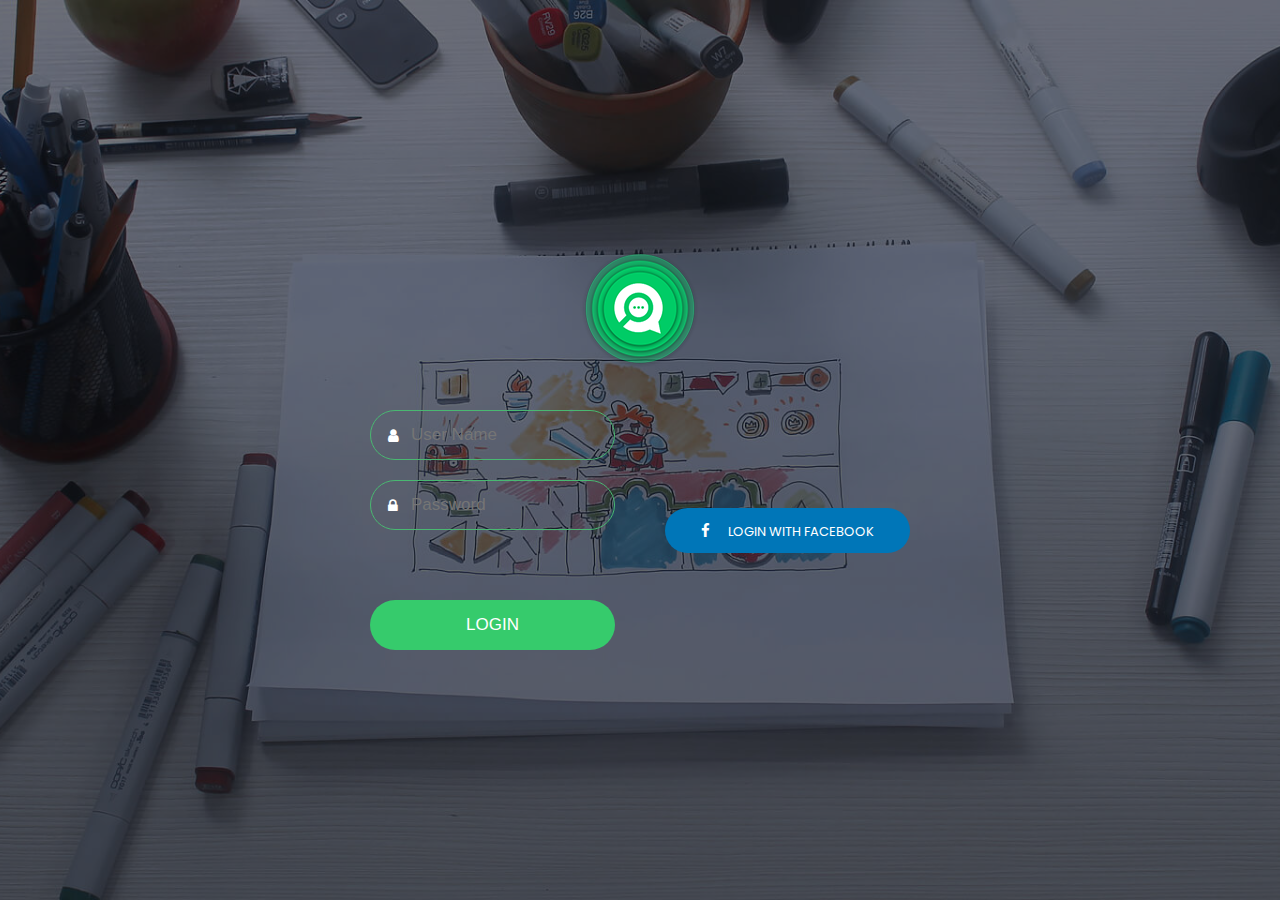
<file: index.html>
<!DOCTYPE html>
<html lang="en">

<head>
  <meta charset="UTF-8">
  <meta name="viewport" content="width=device-width, initial-scale=1.0">
  <meta http-equiv="X-UA-Compatible" content="ie=edge">
  <title>Login</title>

  <!-- Google fonts -->
  <link href="https://fonts.googleapis.com/css?family=Poppins:400,500,600" rel="stylesheet">

  <!-- Fontawesome -->
  <link rel="stylesheet" href="css/font-awesome.min.css">

  <!-- Style -->
  <link rel="stylesheet" href="css/style.css">

  <script src="main.js"></script>

</head>

<body>
<div class="form-wrapper">
  <div class="logo">
    <a href="">
      <img src="img/logo.png" alt="">
    </a>
  </div><!---->
  <div class="user-auth-from">
    <form action="">
        <div class="input-group">
      <label for="userName"><i class="fa fa-user"></i></label>
      <input type="text" name="userName" class="form-control" id="userName" placeholder="User Name">
    </div>
    <div class="input-group">
        <label for="userPassword"><i class="fa fa-lock"></i></label>
        <input type="password" name="userPassword" class="form-control" id="userPassword" placeholder="Password">
      </div>
      <button class="btn btn-default full-width">Login</button>
  </form>
  <div class="other-auth-methods">
    <a href="" class="btn btn-ic full-width btn-fb"><i class="fa fa-facebook"></i> Login with facebook</a>
  </div>
  </div><!--fa-google-plus-official-->
</div><!--wrapepr-->
</body>

</html>
</file>
<file: css/style.css>
/* RESET START */
*{
  -webkit-box-sizing: border-box;
          box-sizing: border-box;
}
body{
  margin: 0;
  color: #111;
  font: 400  12px/1 'Poppins', sans-serif;
  background-color: #fff;
}
h1, h2, h3, h4, h5, h6, p{
  margin: 0;
}
ul, ol{
  margin: 0;
  padding: 0;
  list-style: none;
}
a{
  color: #111;
}
a, a:hover{
  text-decoration: none;
}
img{
  max-width: 100%;
}
input, textarea, button{
  outline: none;
  border: none;
}
textarea{
  resize: vertical;
}
button{
  cursor: pointer;
}
label{
  margin-bottom: 0;
}
select, select:hover{
  color: inherit;
  background: #fff;
}
option, option:hover{
  color: inherit;
  background: #fff;
}
/* RESET END */

/* DEFAULT CLASSES START */

/* DEFAULT CLASSES END */

/* DEFAULT COMPONENT START */
.input-group{
  position: relative;
  margin-bottom: 20px;
}

.form-control{
  border: 1px solid #49b871;
  height: 50px;
  font-size: 17px;
  color: rgba(255, 255, 255, .8);
  background-color: transparent; /*прозрачній фон*/
  border-radius: 30px;
  width: 100%;
  padding-left: 40px;
  padding-right: 20px;
}

.input-group label{
color: #fff;
font-size: 15px;
position: absolute;
left: 18px;
top: 50%;
transform: translateY(-50%);

}

.btn{
  display: inline-block;
  font-size: 17px;
  text-transform: uppercase;
  font-weight: 500;
  border-radius: 30px;
  padding: 15px 50px;
  text-align: center;
}

.btn.full-width{
  width: 100%;
}
.btn.btn-default{
  background-color: #36cb6c;
  color: #fff;
}
.btn.btn-default:hover{
  box-shadow: 0 3px 10px #36cb6c;
  transition: all .2s linear;
}
.btn.btn-ic{
  font-size: 13px;
  font-weight: 400;
  padding: 15px 20px;
}
.btn.btn-fb{
  background-color:#0076b8 ;
  color: #fff
}
.btn.btn-fb:hover{
  box-shadow: 0 3px 10px #36cb6c;
  transition: all .2s linear;
}


.btn.btn-ic .fa{
  font-size:15px;
  margin-right: 15px; 
}
/* DEFAULT COMPONENT END */

/* CUSTOM STYLE START */
.form-wrapper{
  background: url("../img/login-bg-960x960.jpg") no-repeat center;
  background-size: cover;
  height: 100vh;
  box-shadow: 100vw 0 0 rgba(0,0,0,0.5) inset;
  display: flex;
  justify-content: center;
  flex-direction: column;
  align-items: center;
  overflow-y: auto;
  padding: 50px 0;
}

.user-auth-from{
  max-width: 240px;
  width: 100%;

}

.logo{
  margin-bottom: 40px;
}
.user-auth-from form .btn{
  margin-top:50px;
}

/* CUSTOM STYLE END*/
/*Media*/
@media(min-width:480px){
  .user-auth-from{
    max-width: 320px;
  }
}
@media (min-width:600px){
  .user-auth-from{
    max-width: 480px;
  }
}

@media(min-width: 992px){
  .user-auth-from{
    display: flex;
    justify-content: center;
    align-items: center;
    max-width: 1000px;
    width: 60vh;
  }
  .user-auth-from form{
    width: 50%;
  }
  .other-auth-methods{
    width: 50%;
    margin-top: 0;
    margin-left: 50px;
    padding-right:  
  }
}

@media(min-width:1200px){
  .form-wrapper{
    background: url('../img/login-bg.jpg') no-repeat center / cover;
  }
}
</file>
